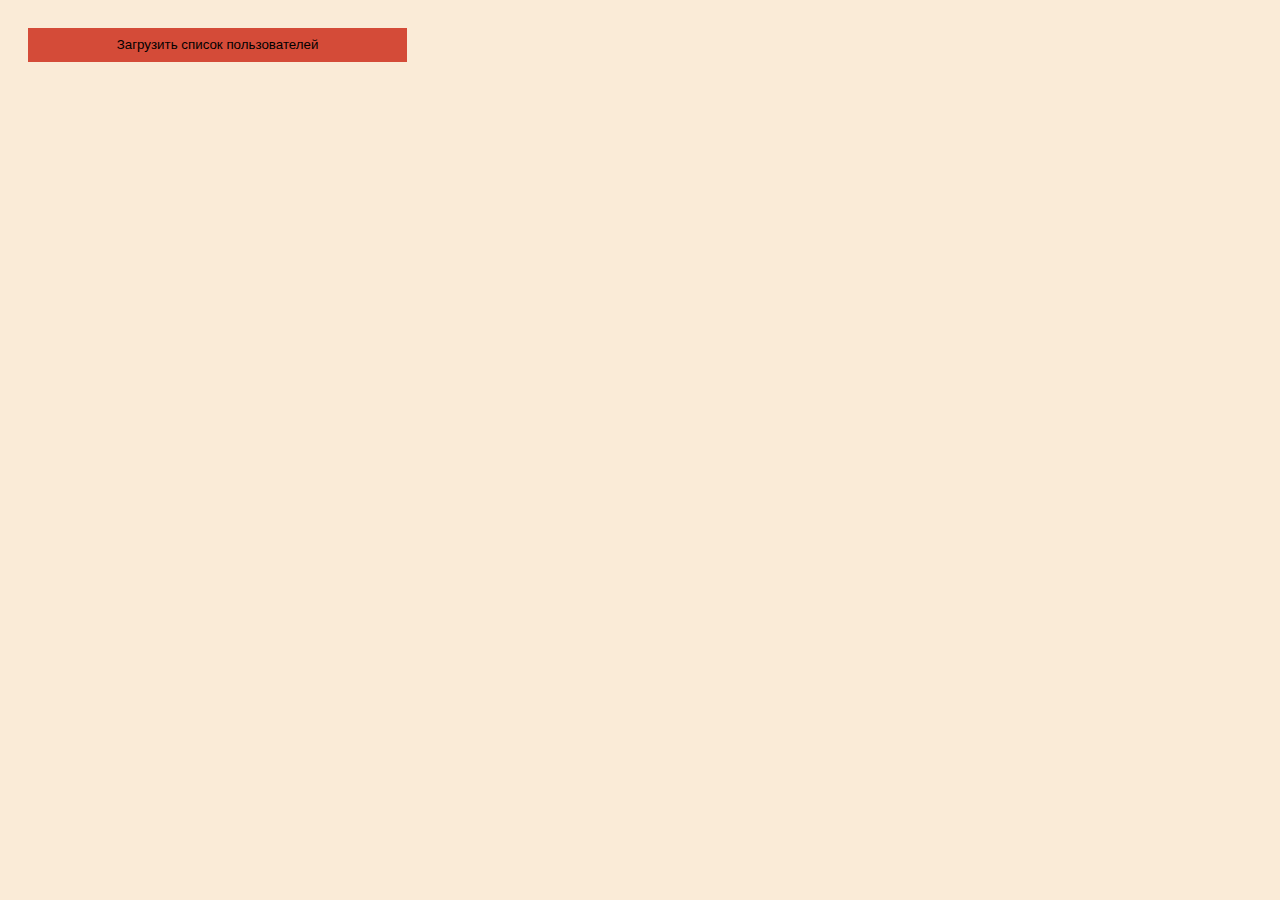
<file: homework 15/index.html>
<!DOCTYPE html>
<html lang="en">
<head>
    <meta charset="UTF-8">
    <title>Users</title>
    <link href="main.css" rel="stylesheet">
</head>
<body id="body">
<div id="container">
<button id="mainButton" class="mainButton">Загрузить список пользователей</button>
</div>

<script src="script.js"></script>
</body>
</html>
</file>
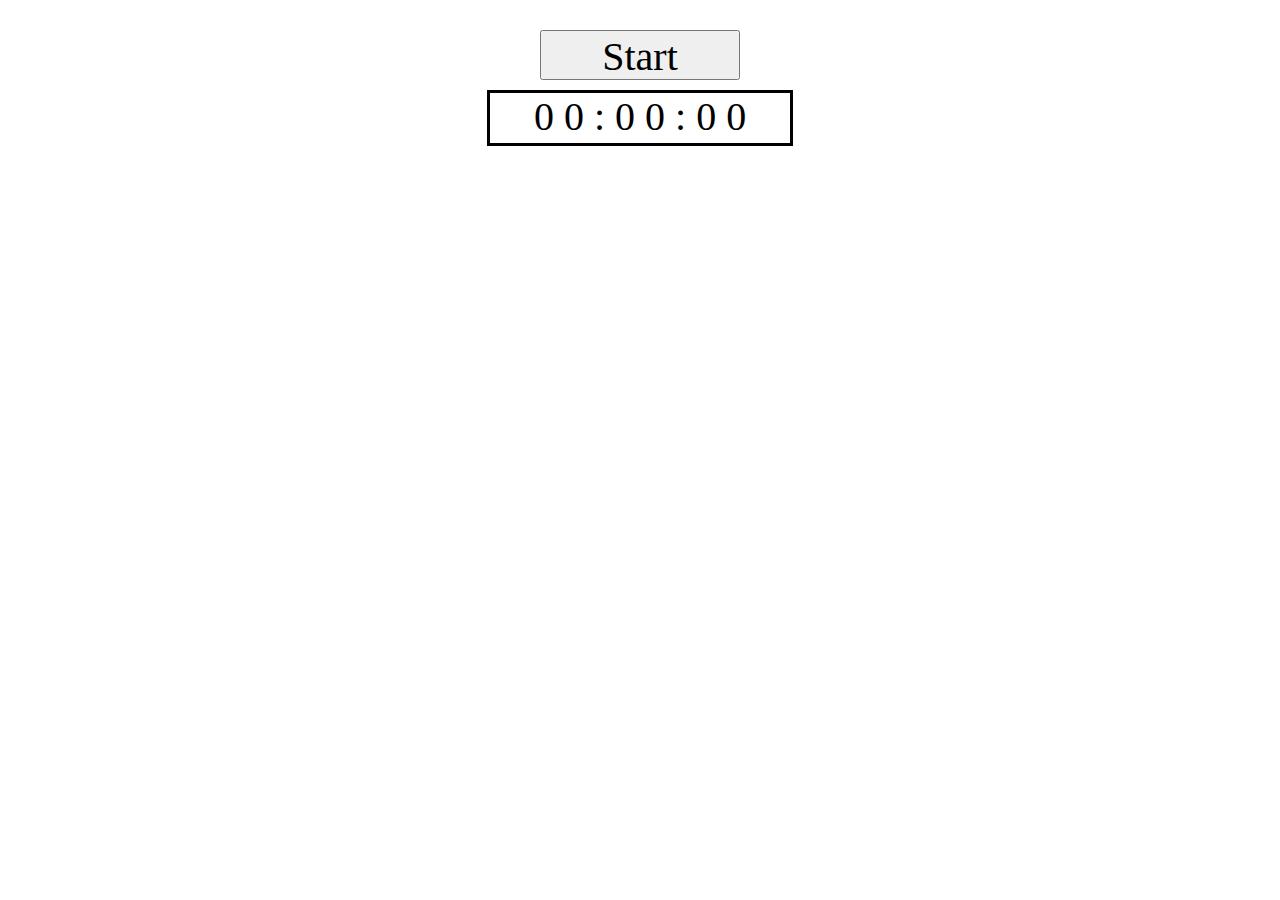
<file: homework 16/index.html>
<!DOCTYPE html>
<html lang="en">
<head>
    <meta charset="UTF-8">
    <title>Stopwatch</title>
    <link href="main.css" rel="stylesheet">
    <script src="script.js" defer></script>
</head>
<body>
    <div class="buttons">
        <button id="mainButton" data-state="start">Start</button>
    </div>

    <div class="stop-watch">
        <span>0</span>
        <span>0</span>
        <span>:</span>
        <span>0</span>
        <span>0</span>
        <span>:</span>
        <span>0</span>
        <span>0</span>
    </div>

</body>
</html>
</file>
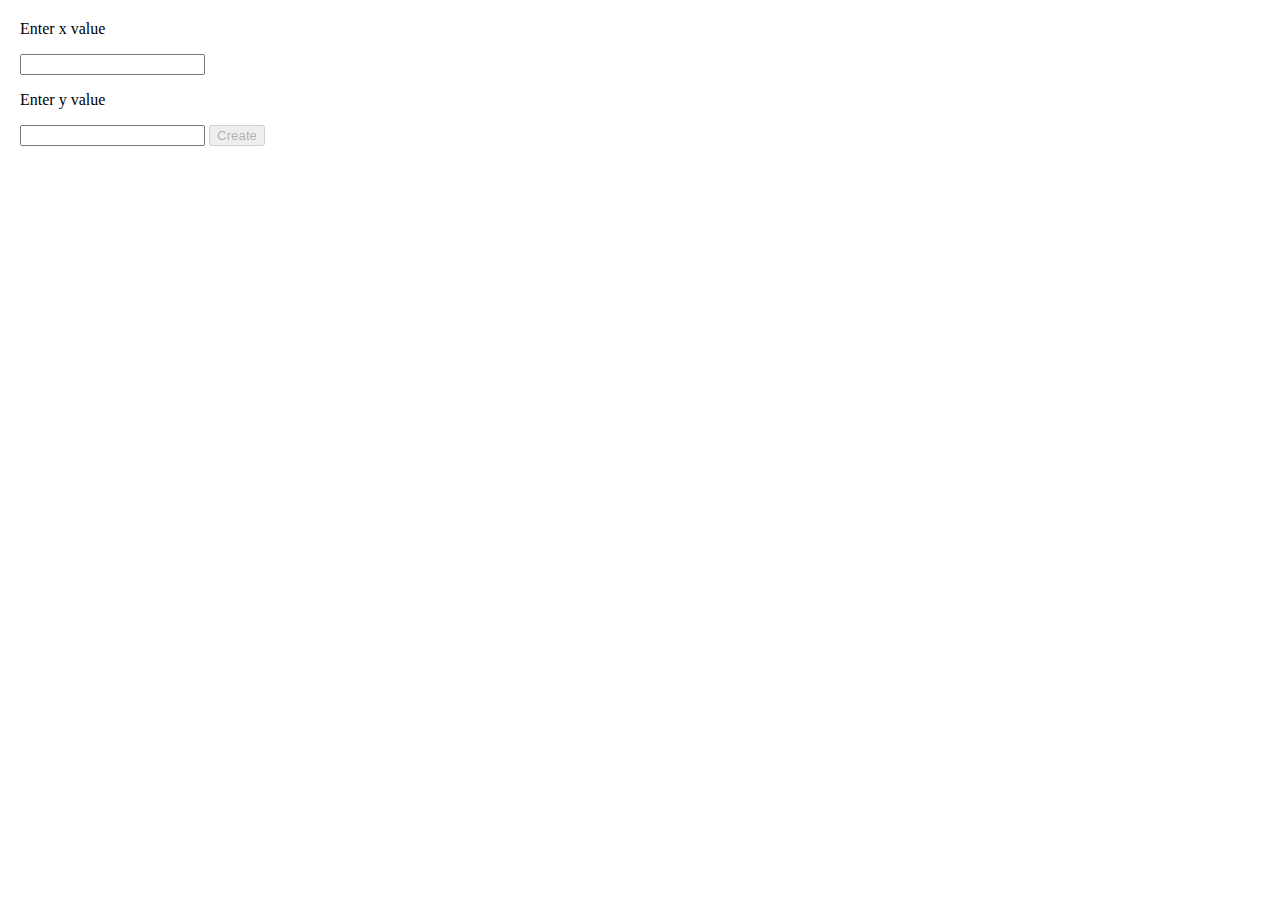
<file: Homework 13/Chess/index.html>
<!DOCTYPE html>
<html lang="en">
<head>
    <meta charset="UTF-8">
    <title>Chess</title>
    <link href="main.css" rel="stylesheet">
</head>
<body id="body">
<p>Enter x value</p>
<input id="inputX">
<p>Enter y value</p>
<input id="inputY">
<button id="button1" disabled>Create</button>

<script src="script.js"></script>

</body>
</html>
</file>
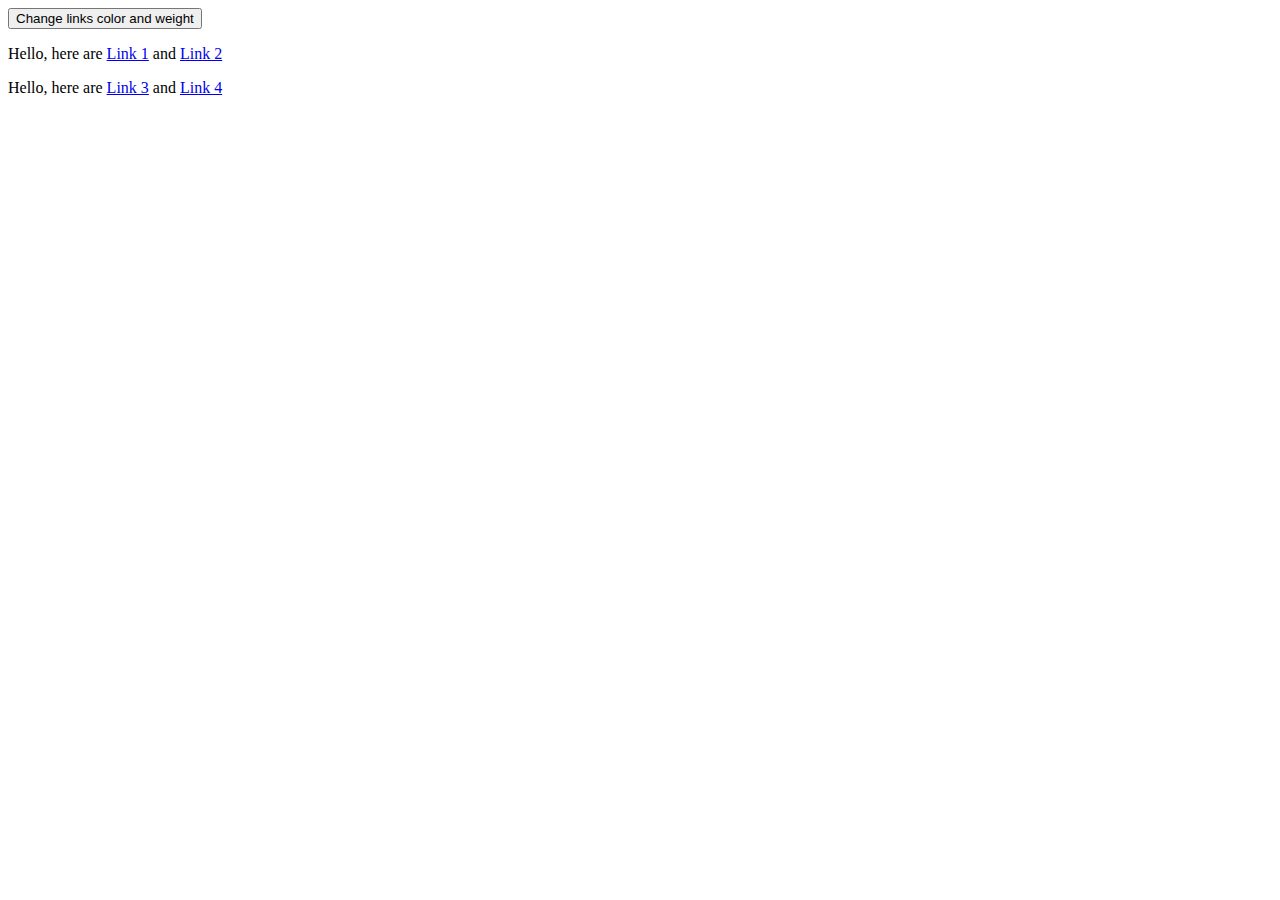
<file: Homework 13/Lesson Practice/index.html>
<!DOCTYPE html>
<html lang="en">
<head>
    <meta charset="UTF-8">
    <title>DOM</title>
    <link href="main.css" rel="stylesheet">
</head>
<body>
    <button>Change links color and weight</button>
    <div id="container"></div>

    <script src="script.js"></script>
</body>
</html>
</file>
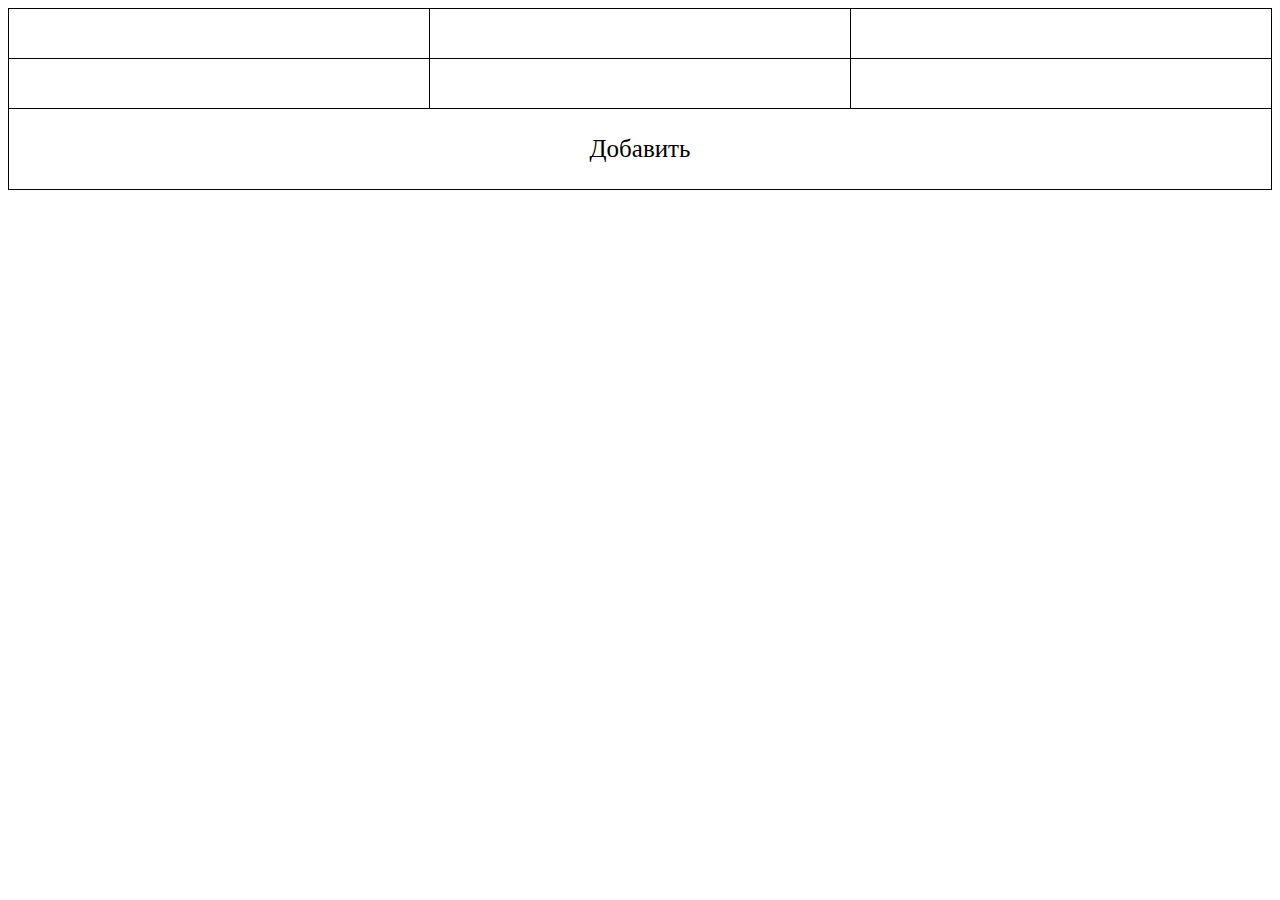
<file: homework 14/Table/index.html>
<!DOCTYPE html>
<html lang="en">
<head>
    <meta charset="UTF-8">
    <title>Title</title>
    <link href="main.css" rel="stylesheet">
</head>
<body>
<table id="table">
    <tr>
        <td></td>
        <td></td>
        <td></td>
    </tr>
    <tr>
        <td></td>
        <td></td>
        <td></td>
    </tr>
    <tr>
        <td id="button" colspan="3">
            <p>Добавить</p>
        </td>
    </tr>
</table>


<script src="script.js"></script>
</body>
</html>
</file>
<file: homework 15/main.css>
body {
    background-color: antiquewhite;
}
button {
    color: black;
    text-decoration: none;
    user-select: none;
    background: rgb(212,75,56);
    padding: .7em 1.5em;
    outline: none;
    border: none;
    position: relative;
    width: 100%;
    margin: 0px 5px 0px 5px;

}
.mainButton {
    width: 30%;
    margin: 20px;

}
button:hover {
    background: rgb(60,179,113);
}
.error {
    width: 600px;
    color: red;
    font: 20pt bold;

}
.status, .infoBlock {
    width: 600px;
    margin: 0px auto;
    text-align: center;
    display: flex;
    justify-content: space-between;

}

.infoBlock {
    background: rgb(0,128,0);
    height: 220px;

}
.innerBlock {
    background: rgb(0,128,0);
    height: 200px;
    width: 100%;
    margin: 10px;
    position: relative;
}
.userInfoBlock {
    width: 70%;
    height: 50px;
    background: rgb(0,128,0);
    margin: auto;
    position: relative;
    top: 25%;
}
.photoBlock {
    width: 70%;
    height: 50px;
    background: rgb(0,128,0);
    margin: auto;
    position: relative;
    top: 25%;
}
.active {
    background-color: rgb(0,128,0);
    width: 100%;

}
</file>
<file: homework 16/main.css>
.buttons {
    width: 200px;
    margin: 20px auto;
    height: 50px;
}
.buttons button {
    width: 100%;
    height: 100%;
    font: 30pt bold;
    margin: 10px 0;
}

.stop-watch {
    width: 300px;
    height: 50px;
    text-align: center;
    border: solid;
    font-size: 40px;
    margin: 10px auto;
}

.current-time {
    width: 300px;
    height: 50px;
    margin: 10px auto;
}
.save-container {
    width: 200px;
    margin: 120px auto;
    font: 30pt bold;
}
</file>
<file: Homework 13/Chess/main.css>
body {
    margin: 20px;
    padding: 0px;

}
.white {
    background: white;
}
.black {
    background: black;
}
table {
    border-collapse: collapse;
    margin-top: 20px;
}
tr {
    width: 600px;
    height: 30px;
}
td {
    width: 30px;
    height: 30px;
    border: 1px solid black;
}
</file>
<file: Homework 13/Lesson Practice/main.css>
.aFont {
    color: green;
    font-weight: bold;
}
</file>
<file: homework 14/Table/main.css>
table {
    width: 100%;
    border-collapse: collapse;
    border: 1px solid black;
}
tr {
    height: 50px;
}
td {
    border: 1px solid black;
    width: 33.333%;
    text-align: center;
}
p {
    text-align: center;
    font: 25px bold;

}
</file>
